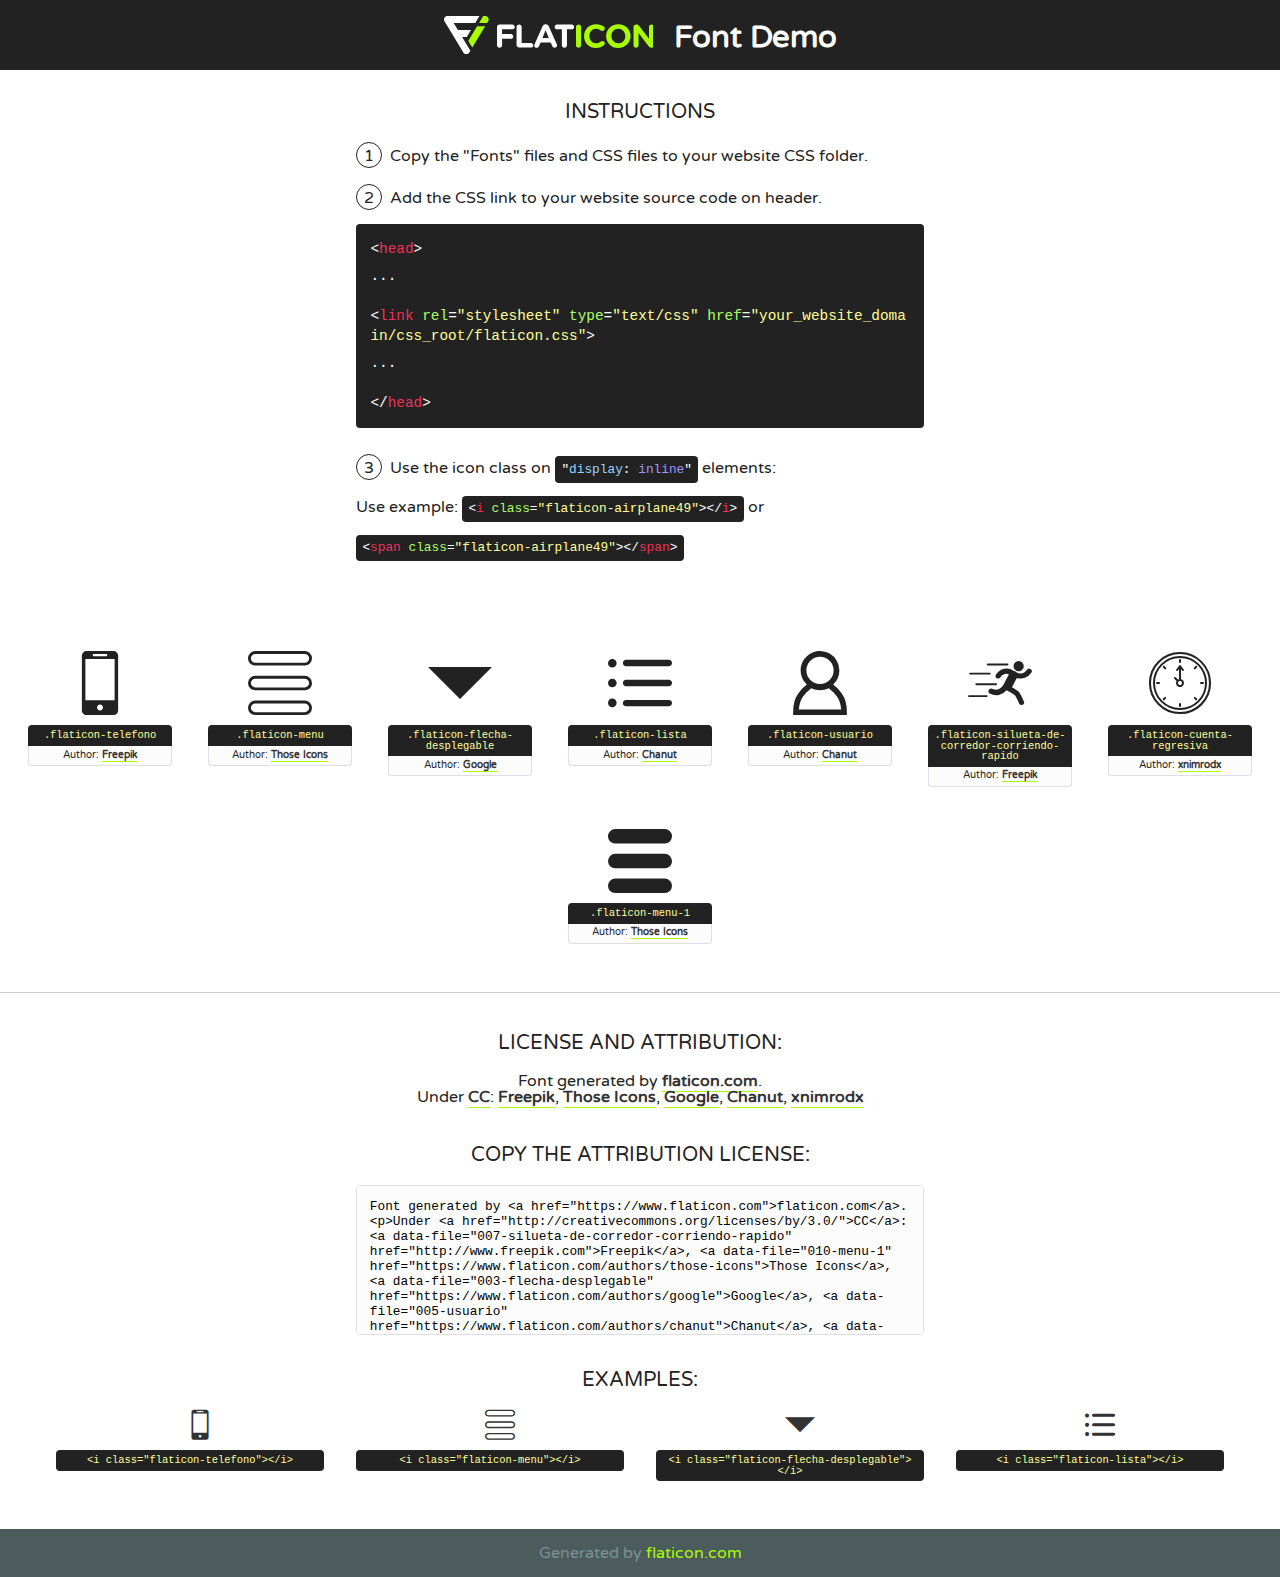
<file: css/font/flaticon.html>
<!DOCTYPE html>
<!--
  Flaticon icon font: Flaticon
  Creation date: 24/03/2020 10:33
-->
<html>
<!DOCTYPE html>
<html>

<head>
    <title>Flaticon WebFont</title>
    <link href="http://fonts.googleapis.com/css?family=Varela+Round" rel="stylesheet" type="text/css" />
    <link rel="stylesheet" type="text/css" href="flaticon.css">
    <meta charset="UTF-8">
    <style>
    html, body, div, span, applet, object, iframe,
    h1, h2, h3, h4, h5, h6, p, blockquote, pre,
    a, abbr, acronym, address, big, cite, code,
    del, dfn, em, img, ins, kbd, q, s, samp,
    small, strike, strong, sub, sup, tt, var,
    b, u, i, center,
    dl, dt, dd, ol, ul, li,
    fieldset, form, label, legend,
    table, caption, tbody, tfoot, thead, tr, th, td,
    article, aside, canvas, details, embed, 
    figure, figcaption, footer, header, hgroup, 
    menu, nav, output, ruby, section, summary,
    time, mark, audio, video {
        margin: 0;
        padding: 0;
        border: 0;
        font-size: 100%;
        font: inherit;
        vertical-align: baseline;
    }
    /* HTML5 display-role reset for older browsers */
    article, aside, details, figcaption, figure, 
    footer, header, hgroup, menu, nav, section {
        display: block;
    }
    body {
        line-height: 1;
    }
    ol, ul {
        list-style: none;
    }
    blockquote, q {
        quotes: none;
    }
    blockquote:before, blockquote:after,
    q:before, q:after {
        content: '';
        content: none;
    }
    table {
        border-collapse: collapse;
        border-spacing: 0;
    }
    body {
        font-family: 'Varela Round', Helvetica, Arial, sans-serif;
        font-size: 16px;
        color: #222;
    }
    a {
        color: #333;
        border-bottom: 1px solid #a9fd00;
        font-weight: bold;
        text-decoration: none;
    }
    * {
        -moz-box-sizing: border-box;
        -webkit-box-sizing: border-box;
        box-sizing: border-box;
        margin: 0;
        padding: 0;
    }
    [class^="flaticon-"]:before, [class*=" flaticon-"]:before, [class^="flaticon-"]:after, [class*=" flaticon-"]:after {
        font-family: Flaticon;
        font-size: 30px;
        font-style: normal;
        margin-left: 20px;
        color: #333;
    }
    .wrapper {
        max-width: 600px;
        margin: auto;
        padding: 0 1em;
    }
    .title {
        font-size: 1.25em;
        text-align: center;
        margin-bottom: 1em;
        text-transform: uppercase;
    }
    header {
        text-align: center;
        background-color: #222;
        color: #fff;
        padding: 1em;
    }
    header .logo {
        width: 210px;
        height: 38px;
        display: inline-block;
        vertical-align: middle;
        margin-right: 1em;
        border: none;
    }
    header strong {
        font-size: 1.95em;
        font-weight: bold;
        vertical-align: middle;
        margin-top: 5px;
        display: inline-block;
    }
    .demo {
        margin: 2em auto;
        line-height: 1.25em;
    }
    .demo ul li {
        margin-bottom: 1em;
    }
    .demo ul li .num {
        color: #222;
        border-radius: 20px;
        display: inline-block;
        width: 26px;
        padding: 3px;
        height: 26px;
        text-align: center;
        margin-right: 0.5em;
        border: 1px solid #222;
    }
    .demo ul li code {
        background-color: #222;
        border-radius: 4px;
        padding: 0.25em 0.5em;
        display: inline-block;
        color: #fff;
        font-family: Consolas,Monaco,Lucida Console,Liberation Mono,DejaVu Sans Mono,Bitstream Vera Sans Mono,Courier New, monospace;
        font-weight: lighter;
        margin-top: 1em;
        font-size: 0.8em;
        word-break: break-all;
    }
    .demo ul li code.big {
        padding: 1em;
        font-size: 0.9em;
    }
    .demo ul li code .red {
        color: #EF3159;
    }
    .demo ul li code .green {
        color: #ACFF65;
    }
    .demo ul li code .yellow {
        color: #FFFF99;
    }
    .demo ul li code .blue {
        color: #99D3FF;
    }
    .demo ul li code .purple {
        color: #A295FF;
    }
    .demo ul li code .dots {
        margin-top: 0.5em;
        display: block;
    }
    #glyphs {
        border-bottom: 1px solid #ccc;
        padding: 2em 0;
        text-align: center;
    }
    .glyph {
        display: inline-block;
        width: 9em;
        margin: 1em;
        text-align: center;
        vertical-align: top;
        background: #FFF;
    }
    .glyph .glyph-icon {
        padding: 10px;
        display: block;
        font-family:"Flaticon";
        font-size: 64px;
        line-height: 1;
    }
    .glyph .glyph-icon:before {
        font-size: 64px;
        color: #222;
        margin-left: 0;
    }
    .class-name {
        font-size: 0.65em;
        background-color: #222;
        color: #fff;
        border-radius: 4px 4px 0 0;
        padding: 0.5em;
        color: #FFFF99;
        font-family: Consolas,Monaco,Lucida Console,Liberation Mono,DejaVu Sans Mono,Bitstream Vera Sans Mono,Courier New, monospace;
    }
    .author-name {
        font-size: 0.6em;
        background-color: #fcfcfd;
        border: 1px solid #DEDEE4;
        border-top: 0;
        border-radius: 0 0 4px 4px;
        padding: 0.5em;
    }
    .class-name:last-child {
        font-size: 10px;
        color:#888;
    }
    .class-name:last-child a {
        font-size: 10px;
        color:#555;
    }
    .class-name:last-child a:hover {
        color:#a9fd00;
    }
    .glyph > input {
        display: block;
        width: 100px;
        margin: 5px auto;
        text-align: center;
        font-size: 12px;
        cursor: text;
    }
    .glyph > input.icon-input {
        font-family:"Flaticon";
        font-size: 16px;
        margin-bottom: 10px;
    }
    .attribution .title {
        margin-top: 2em;
    }
    .attribution textarea {
        background-color: #fcfcfd;
        padding: 1em;
        border: none;
        box-shadow: none;
        border: 1px solid #DEDEE4;
        border-radius: 4px;
        resize: none;
        width: 100%;
        height: 150px;
        font-size: 0.8em;
        font-family: Consolas,Monaco,Lucida Console,Liberation Mono,DejaVu Sans Mono,Bitstream Vera Sans Mono,Courier New, monospace;
        -webkit-appearance: none;
    }
    .iconsuse {
        margin: 2em auto;
        text-align: center;
        max-width: 1200px;
    }
    .iconsuse:after {
        content: '';
        display: table;
        clear: both;
    }
    .iconsuse .image {
        float: left;
        width: 25%;
        padding: 0 1em;
    }
    .iconsuse .image p {
        margin-bottom: 1em;
    }
    .iconsuse .image span {
        display: block;
        font-size: 0.65em;
        background-color: #222;
        color: #fff;
        border-radius: 4px;
        padding: 0.5em;
        color: #FFFF99;
        margin-top: 1em;
        font-family: Consolas,Monaco,Lucida Console,Liberation Mono,DejaVu Sans Mono,Bitstream Vera Sans Mono,Courier New, monospace;
    }
    #footer {
        text-align: center;
        background-color: #4C5B5C;
        color: #7c9192;
        padding: 1em;
    }
    #footer a {
        border: none;
        color: #a9fd00;
        font-weight: normal;
    }
    @media (max-width: 960px) {
        .iconsuse .image {
            width: 50%;
        }
    }
    @media (max-width: 560px) {
        .iconsuse .image {
            width: 100%;
        }
    }
    </style>
</head>

<body class="characters-off">

    <header>
        <a href="https://www.flaticon.com" target="_blank" class="logo">
            <svg version="1.1" xmlns="http://www.w3.org/2000/svg" xmlns:xlink="http://www.w3.org/1999/xlink" xmlns:a="http://ns.adobe.com/AdobeSVGViewerExtensions/3.0/" viewBox="0 0 560.875 102.036" enable-background="new 0 0 560.875 102.036" xml:space="preserve">
                <defs>
                </defs>
                <g>
                    <g class="letters">
                        <path fill="#ffffff" d="M141.596,29.675c0-3.777,2.985-6.767,6.764-6.767h34.438c3.426,0,6.15,2.728,6.15,6.15
                        c0,3.43-2.724,6.149-6.15,6.149h-27.674v13.091h23.719c3.429,0,6.151,2.724,6.151,6.15c0,3.43-2.723,6.149-6.151,6.149h-23.719
                        v17.574c0,3.773-2.986,6.761-6.764,6.761c-3.779,0-6.764-2.989-6.764-6.761V29.675z"></path>
                        <path fill="#ffffff" d="M193.844,29.149c0-3.781,2.985-6.767,6.764-6.767c3.776,0,6.763,2.985,6.763,6.767v42.957h25.039
                        c3.426,0,6.149,2.726,6.149,6.153c0,3.425-2.723,6.15-6.149,6.15h-31.802c-3.779,0-6.764-2.986-6.764-6.768V29.149z"></path>
                        <path fill="#ffffff" d="M241.891,75.71l21.438-48.407c1.492-3.341,4.215-5.357,7.906-5.357h0.792
                        c3.686,0,6.323,2.017,7.815,5.357l21.439,48.407c0.436,0.967,0.701,1.845,0.701,2.723c0,3.602-2.809,6.501-6.414,6.501
                        c-3.161,0-5.269-1.845-6.499-4.655l-4.132-9.661h-27.059l-4.301,10.102c-1.144,2.631-3.426,4.214-6.237,4.214
                        c-3.517,0-6.24-2.81-6.24-6.325C241.1,77.64,241.451,76.677,241.891,75.71z M279.932,58.666l-8.521-20.297l-8.526,20.297H279.932
                        z"></path>
                        <path fill="#ffffff" d="M314.864,35.387H301.86c-3.429,0-6.239-2.813-6.239-6.238c0-3.429,2.811-6.24,6.239-6.24h39.533
                        c3.426,0,6.237,2.811,6.237,6.24c0,3.425-2.811,6.238-6.237,6.238h-13.001v42.785c0,3.773-2.99,6.761-6.764,6.761
                        c-3.779,0-6.764-2.989-6.764-6.761V35.387z"></path>
                        <path fill="#A9FD00" d="M352.615,29.149c0-3.781,2.985-6.767,6.767-6.767c3.774,0,6.761,2.985,6.761,6.767v49.024
                        c0,3.773-2.987,6.761-6.761,6.761c-3.781,0-6.767-2.989-6.767-6.761V29.149z"></path>
                        <path fill="#A9FD00" d="M374.132,53.836v-0.179c0-17.481,13.178-31.801,32.065-31.801c9.22,0,15.459,2.458,20.557,6.238
                        c1.402,1.054,2.637,2.985,2.637,5.357c0,3.692-2.985,6.59-6.681,6.59c-1.845,0-3.071-0.702-4.044-1.319
                        c-3.776-2.813-7.729-4.393-12.562-4.393c-10.364,0-17.831,8.611-17.831,19.154v0.173c0,10.542,7.291,19.329,17.831,19.329
                        c5.715,0,9.492-1.756,13.359-4.834c1.049-0.874,2.458-1.491,4.039-1.491c3.429,0,6.325,2.813,6.325,6.236
                        c0,2.106-1.056,3.78-2.282,4.834c-5.539,4.834-12.036,7.733-21.878,7.733C387.572,85.464,374.132,71.493,374.132,53.836z"></path>
                        <path fill="#A9FD00" d="M433.009,53.836v-0.179c0-17.481,13.79-31.801,32.766-31.801c18.981,0,32.592,14.143,32.592,31.628v0.173
                        c0,17.483-13.785,31.807-32.769,31.807C446.625,85.464,433.009,71.32,433.009,53.836z M484.224,53.836v-0.179
                        c0-10.539-7.725-19.326-18.626-19.326c-10.893,0-18.449,8.611-18.449,19.154v0.173c0,10.542,7.73,19.329,18.626,19.329
                        C476.676,72.986,484.224,64.378,484.224,53.836z"></path>
                        <path fill="#A9FD00" d="M506.233,29.321c0-3.774,2.99-6.763,6.767-6.763h1.401c3.252,0,5.183,1.583,7.029,3.953l26.093,34.265
                        V29.059c0-3.692,2.99-6.677,6.681-6.677c3.683,0,6.671,2.985,6.671,6.677v48.934c0,3.78-2.987,6.765-6.764,6.765h-0.436
                        c-3.257,0-5.188-1.581-7.034-3.953l-27.056-35.492v32.944c0,3.687-2.985,6.676-6.678,6.676c-3.683,0-6.673-2.989-6.673-6.676
                        V29.321z"></path>
                    </g>
                    <g class="insignia">
                        <path fill="#ffffff" d="M48.372,56.137h12.517l11.156-18.537H37.186L25.688,18.539h57.825L94.668,0H9.271
                        C5.925,0,2.842,1.801,1.198,4.716c-1.644,2.907-1.593,6.482,0.134,9.343l50.38,83.501c1.678,2.781,4.689,4.476,7.938,4.476
                        c3.246,0,6.257-1.695,7.935-4.476l2.898-4.804L48.372,56.137z"></path>
                        <g class="i">
                            <path fill="#A9FD00" d="M93.575,18.539h0.031v0.004l21.652,0.004l2.705-4.488c1.727-2.861,1.778-6.436,0.133-9.343
                            C116.454,1.801,113.371,0,110.026,0h-5.294L93.575,18.539z"></path>
                            <polygon fill="#A9FD00" points="88.291,27.356 64.725,66.486 75.519,84.404 109.942,27.356"></polygon>
                        </g>
                    </g>
                </g>
            </svg>
        </a>
        <strong>Font Demo</strong>
    </header>


    <section class="demo wrapper">

        <p class="title">Instructions</p>

        <ul>
            <li>
                <span class="num">1</span>Copy the "Fonts" files and CSS files to your website CSS folder.
            </li>
            <li>
                <span class="num">2</span>Add the CSS link to your website source code on header.
                <code class="big">
                    &lt;<span class="red">head</span>&gt;
                    <br/><span class="dots">...</span>
                    <br/>&lt;<span class="red">link</span> <span class="green">rel</span>=<span class="yellow">"stylesheet"</span> <span class="green">type</span>=<span class="yellow">"text/css"</span> <span class="green">href</span>=<span class="yellow">"your_website_domain/css_root/flaticon.css"</span>&gt;
                    <br/><span class="dots">...</span>
                    <br/>&lt;/<span class="red">head</span>&gt;
                </code>
            </li>

            <li>
                <p>
                    <span class="num">3</span>Use the icon class on <code>"<span class="blue">display</span>:<span class="purple"> inline</span>"</code> elements:
                    <br />
                    Use example: <code>&lt;<span class="red">i</span> <span class="green">class</span>=<span class="yellow">&quot;flaticon-airplane49&quot;</span>&gt;&lt;/<span class="red">i</span>&gt;</code> or <code>&lt;<span class="red">span</span> <span class="green">class</span>=<span class="yellow">&quot;flaticon-airplane49&quot;</span>&gt;&lt;/<span class="red">span</span>&gt;</code>
            </li>
        </ul>

    </section>




   <section id="glyphs">          
    
      
        <div class="glyph"><div class="glyph-icon flaticon-telefono"></div>
            <div class="class-name">.flaticon-telefono</div>
            <div class="author-name">Author: <a data-file="001-telefono" href="http://www.freepik.com">Freepik</a> </div> 
        </div>        
        
        <div class="glyph"><div class="glyph-icon flaticon-menu"></div>
            <div class="class-name">.flaticon-menu</div>
            <div class="author-name">Author: <a data-file="002-menu" href="https://www.flaticon.com/authors/those-icons">Those Icons</a> </div> 
        </div>        
        
        <div class="glyph"><div class="glyph-icon flaticon-flecha-desplegable"></div>
            <div class="class-name">.flaticon-flecha-desplegable</div>
            <div class="author-name">Author: <a data-file="003-flecha-desplegable" href="https://www.flaticon.com/authors/google">Google</a> </div> 
        </div>        
        
        <div class="glyph"><div class="glyph-icon flaticon-lista"></div>
            <div class="class-name">.flaticon-lista</div>
            <div class="author-name">Author: <a data-file="004-lista" href="https://www.flaticon.com/authors/chanut">Chanut</a> </div> 
        </div>        
        
        <div class="glyph"><div class="glyph-icon flaticon-usuario"></div>
            <div class="class-name">.flaticon-usuario</div>
            <div class="author-name">Author: <a data-file="005-usuario" href="https://www.flaticon.com/authors/chanut">Chanut</a> </div> 
        </div>        
        
        <div class="glyph"><div class="glyph-icon flaticon-silueta-de-corredor-corriendo-rapido"></div>
            <div class="class-name">.flaticon-silueta-de-corredor-corriendo-rapido</div>
            <div class="author-name">Author: <a data-file="007-silueta-de-corredor-corriendo-rapido" href="http://www.freepik.com">Freepik</a> </div> 
        </div>        
        
        <div class="glyph"><div class="glyph-icon flaticon-cuenta-regresiva"></div>
            <div class="class-name">.flaticon-cuenta-regresiva</div>
            <div class="author-name">Author: <a data-file="008-cuenta-regresiva" href="https://www.flaticon.com/authors/xnimrodx">xnimrodx</a> </div> 
        </div>        
        
        <div class="glyph"><div class="glyph-icon flaticon-menu-1"></div>
            <div class="class-name">.flaticon-menu-1</div>
            <div class="author-name">Author: <a data-file="010-menu-1" href="https://www.flaticon.com/authors/those-icons">Those Icons</a> </div> 
        </div>        
        

    </section>



    <section class="attribution wrapper"   style="text-align:center;">

      <div class="title">License and attribution:</div><div class="attrDiv">Font generated by <a href="https://www.flaticon.com">flaticon.com</a>. <div><p>Under <a href="http://creativecommons.org/licenses/by/3.0/">CC</a>: <a data-file="007-silueta-de-corredor-corriendo-rapido" href="http://www.freepik.com">Freepik</a>, <a data-file="010-menu-1" href="https://www.flaticon.com/authors/those-icons">Those Icons</a>, <a data-file="003-flecha-desplegable" href="https://www.flaticon.com/authors/google">Google</a>, <a data-file="005-usuario" href="https://www.flaticon.com/authors/chanut">Chanut</a>, <a data-file="008-cuenta-regresiva" href="https://www.flaticon.com/authors/xnimrodx">xnimrodx</a></p>  </div>
      </div>
      <div class="title">Copy the Attribution License:</div>

    <textarea onclick="this.focus();this.select();">Font generated by &lt;a href=&quot;https://www.flaticon.com&quot;&gt;flaticon.com&lt;/a&gt;. <p>Under <a href="http://creativecommons.org/licenses/by/3.0/">CC</a>: <a data-file="007-silueta-de-corredor-corriendo-rapido" href="http://www.freepik.com">Freepik</a>, <a data-file="010-menu-1" href="https://www.flaticon.com/authors/those-icons">Those Icons</a>, <a data-file="003-flecha-desplegable" href="https://www.flaticon.com/authors/google">Google</a>, <a data-file="005-usuario" href="https://www.flaticon.com/authors/chanut">Chanut</a>, <a data-file="008-cuenta-regresiva" href="https://www.flaticon.com/authors/xnimrodx">xnimrodx</a></p>  
     </textarea>

    </section>

    <section class="iconsuse">

          <div class="title">Examples:</div>            
             
            <div class="image">
                <p>
                    <i class="glyph-icon flaticon-telefono"></i> 
                    <span>&lt;i class=&quot;flaticon-telefono&quot;&gt;&lt;/i&gt;</span>
                </p>
            </div>
            
            <div class="image">
                <p>
                    <i class="glyph-icon flaticon-menu"></i> 
                    <span>&lt;i class=&quot;flaticon-menu&quot;&gt;&lt;/i&gt;</span>
                </p>
            </div>
            
            <div class="image">
                <p>
                    <i class="glyph-icon flaticon-flecha-desplegable"></i> 
                    <span>&lt;i class=&quot;flaticon-flecha-desplegable&quot;&gt;&lt;/i&gt;</span>
                </p>
            </div>
            
            <div class="image">
                <p>
                    <i class="glyph-icon flaticon-lista"></i> 
                    <span>&lt;i class=&quot;flaticon-lista&quot;&gt;&lt;/i&gt;</span>
                </p>
            </div>
                       
        </div>
                            
    </section>

<div id="footer">
    <div>Generated by <a href="https://www.flaticon.com">flaticon.com</a>
    </div>
</div>



</body>
</html>
</file>
<file: css/font/flaticon.css>
/*
  	Flaticon icon font: Flaticon
  	Creation date: 24/03/2020 10:33
  	*/

@font-face {
  font-family: "Flaticon";
  src: url("./Flaticon.eot");
  src: url("./Flaticon.eot?#iefix") format("embedded-opentype"),
       url("./Flaticon.woff2") format("woff2"),
       url("./Flaticon.woff") format("woff"),
       url("./Flaticon.ttf") format("truetype"),
       url("./Flaticon.svg#Flaticon") format("svg");
  font-weight: normal;
  font-style: normal;
}

@media screen and (-webkit-min-device-pixel-ratio:0) {
  @font-face {
    font-family: "Flaticon";
    src: url("./Flaticon.svg#Flaticon") format("svg");
  }
}

[class^="flaticon-"]:before, [class*=" flaticon-"]:before,
[class^="flaticon-"]:after, [class*=" flaticon-"]:after {   
  font-family: Flaticon;
        font-size: 20px;
font-style: normal;
margin-left: 20px;
}

.flaticon-telefono:before { content: "\f100"; }
.flaticon-menu:before { content: "\f101"; }
.flaticon-flecha-desplegable:before { content: "\f102"; }
.flaticon-lista:before { content: "\f103"; }
.flaticon-usuario:before { content: "\f104"; }
.flaticon-silueta-de-corredor-corriendo-rapido:before { content: "\f105"; }
.flaticon-cuenta-regresiva:before { content: "\f106"; }
.flaticon-menu-1:before { content: "\f107"; }
</file>
